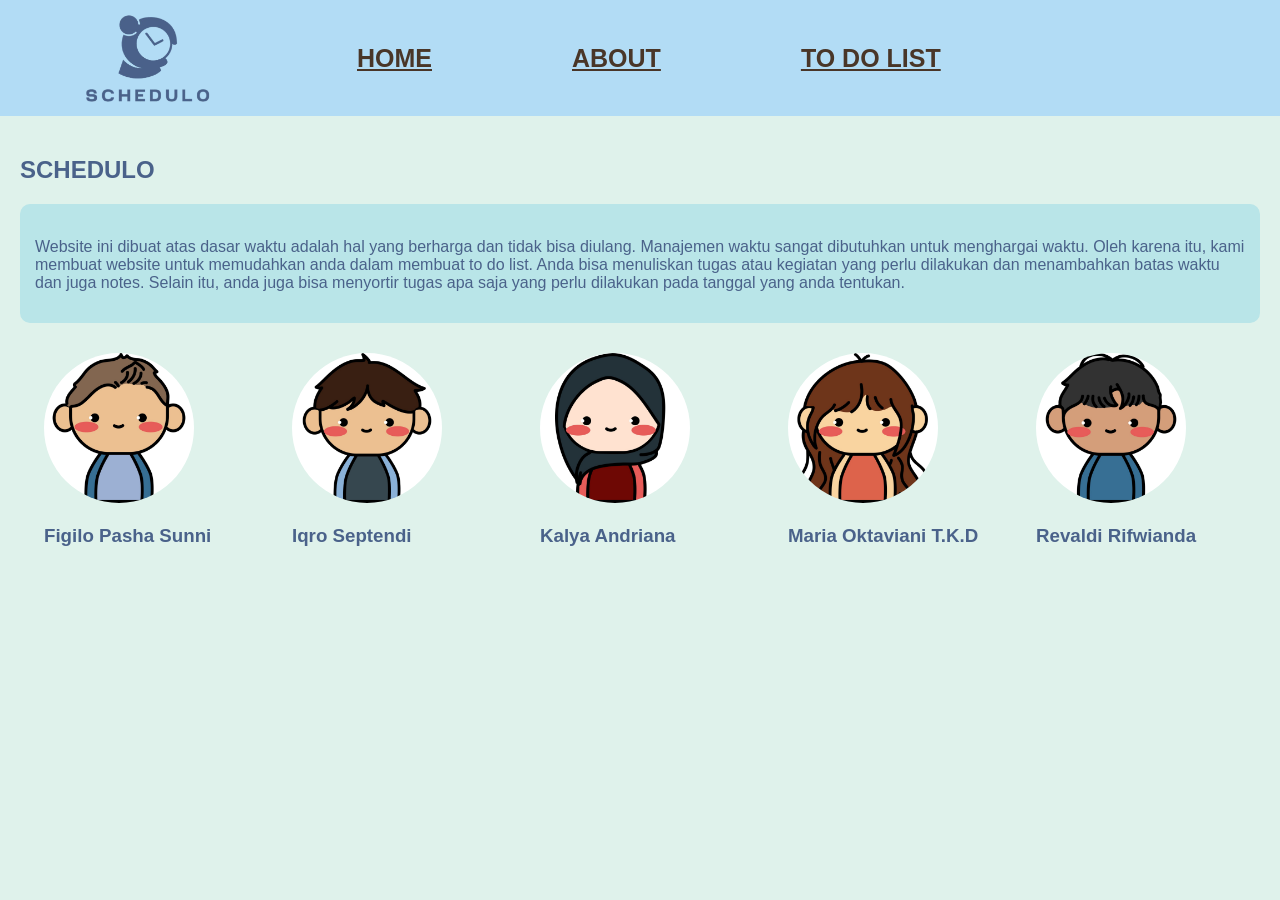
<file: todo_app/templates/aboutus.html>
<!DOCTYPE html>
<html lang="en">
<head>
    <meta charset="UTF-8">
    <meta name="viewport" content="width=device-width, initial-scale=1.0">
    <title>About Us - SCHEDULO</title>
    <style>
        body {
            font-family: Arial, sans-serif;
            background-color: #DFF2EB;
            color: #4A628A;
            margin: 0;
            padding: 0;
        }
        header {
            display: flex;
            align-items: center;
            background-color: #b2dcf5;
            padding: 12px;
        }
        nav {
            display: flex;
            align-items: center;
        }
        header img {
            width: 130px;
            padding-left: 70px;
            padding-right:25px;
        }
        .links ul {
            list-style-type: none;
            padding: 0;
            display: flex;
        }
        li a {
            color: #493628;
            font-size: 25px;
            font-weight: 700;
            text-decoration: underline;
            border-radius: 25px;
            padding: 15px 20px;
            transition: background-color 0.3s, transform 0.3s;
            margin-left: 100px;
        }
        li a:hover {
            background-color: #608BC1;
            transform: scale(1.05);
        }
        .container {
            padding: 20px;
        }
        .founders {
            display: flex;
            flex-wrap: wrap;
            justify-content: space-around;
        }
        .founder {
            perspective: 1000px; 
            margin: 10px; 
        }
        .founder-card {
            width: 200px; 
            height: 250px; 
            position: relative; 
            transition: transform 0.6s; 
            transform-style: preserve-3d; 
        }
        .founder-card:hover {
            transform: rotateY(180deg); 
        }
        .founder-front, .founder-back {
            position: absolute;
            width: 100%;
            height: 100%;
            backface-visibility: hidden; 
        }
        .founder-back {
            background-color: #B9E5E8; 
            transform: rotateY(180deg); 
            display:flex; 
            justify-content:center; 
            align-items:center; 
            text-align:justify; 
            padding: 20px;
        }
        .founder img {
            border-radius: 50%;
            width: 150px;
            height: 150px;
            object-fit: cover;
        }

        .background-info {
            background-color: #B9E5E8; 
            padding: 15px; 
            border-radius: 10px; 
            margin-bottom: 20px; 
        }
    </style>
    <script>
        function showMessage(message) {
            alert(message);
        }
    </script>
</head>
<body>

<header>
    <nav>
        <img src="logo.nama.png" alt="Logo SCHEDULO" onclick="showMessage('AKU CINTA PROKOM -3-')">
        <div class="links">
            <ul>
                <li><a class="active" href="tulis.html">HOME</a></li>
                <li><a href="aboutus.html">ABOUT</a></li>
                <li><a href="http://127.0.0.1:5000">TO DO LIST</a></li>
            </ul>
        </div>
    </nav>
</header>

<div class="container">
    <section>
        <h2>SCHEDULO</h2>

        <div class="background-info">
            <h3> </h3>
            <p>Website ini dibuat atas dasar waktu adalah hal yang berharga dan tidak bisa diulang. Manajemen waktu sangat dibutuhkan untuk menghargai waktu. Oleh karena itu, kami membuat website untuk memudahkan anda dalam membuat to do list. 
                Anda bisa menuliskan tugas atau kegiatan yang perlu dilakukan dan menambahkan batas waktu dan juga notes. Selain itu, anda juga bisa menyortir tugas apa saja yang perlu dilakukan pada tanggal yang anda tentukan. </p>
        </div>

        <div class="founders">
           <div class="founder">
                <div class="founder-card" onclick="showMessage('dalem?')">
                    <div class="founder-front">
                        <img src="fio.jpeg" alt="anggota 1">
                        <h3>Figilo Pasha Sunni</h3>
                    </div>
                    <div class="founder-back">
                        <p>Waktu diibaratkan seperti sungai, kita tidak bisa menyentuh air yang sama untuk kedua kalinya karena air yang telah mengalir akan terus mengalir pergi dan tidak akan pernah kembali</p>
                    </div>
                </div>
           </div>

           <div class="founder">
                <div class="founder-card" onclick="showMessage('what?')">
                    <div class="founder-front">
                        <img src="iqro.jpeg" alt="anggota 2">
                        <h3>Iqro Septendi</h3>
                    </div>
                    <div class="founder-back">
                        <p>Hmm, Harum Wangi cantik berseri, Malam ni Aku nak Nugas dulu</p>
                    </div>
                </div>
           </div>

           <div class="founder">
                <div class="founder-card" onclick="showMessage('apaa?')">
                    <div class="founder-front">
                        <img src="kalya.jpeg" alt="anggota 3">
                        <h3>Kalya Andriana</h3>
                    </div>
                    <div class="founder-back">
                        <p>Do it now. Sometimes later becomes never</p>
                    </div>
                </div>
           </div>

           <div class="founder">
                <div class="founder-card" onclick="showMessage('yaaww')">
                    <div class="founder-front">
                        <img src="lala.jpeg" alt="anggota 4">
                        <h3>Maria Oktaviani T.K.D</h3>
                    </div>
                    <div class="founder-back">
                        <p>"Tidak ada waktu yang tepat"
                            Waktu yang tepat adalah ketika kita memutuskan untuk bertindak.</p>
                    </div>
                </div>
           </div>

           <div class="founder">
                <div class="founder-card" onclick="showMessage('ey yo')">
                    <div class="founder-front">
                        <img src="revaldi.jpeg" alt="anggota 5">
                        <h3>Revaldi Rifwianda</h3>
                    </div>
                    <div class="founder-back">
                        <p>Waktu berjalan dengan cara yang tidak bisa dipercepat atau diperlambat, yang bisa kita kontrol adalah bagaimana kita mengisinya.</p>
                    </div>
                </div>
           </div>

       </div>

   </section>
</div>

</body>
</html>
</file>
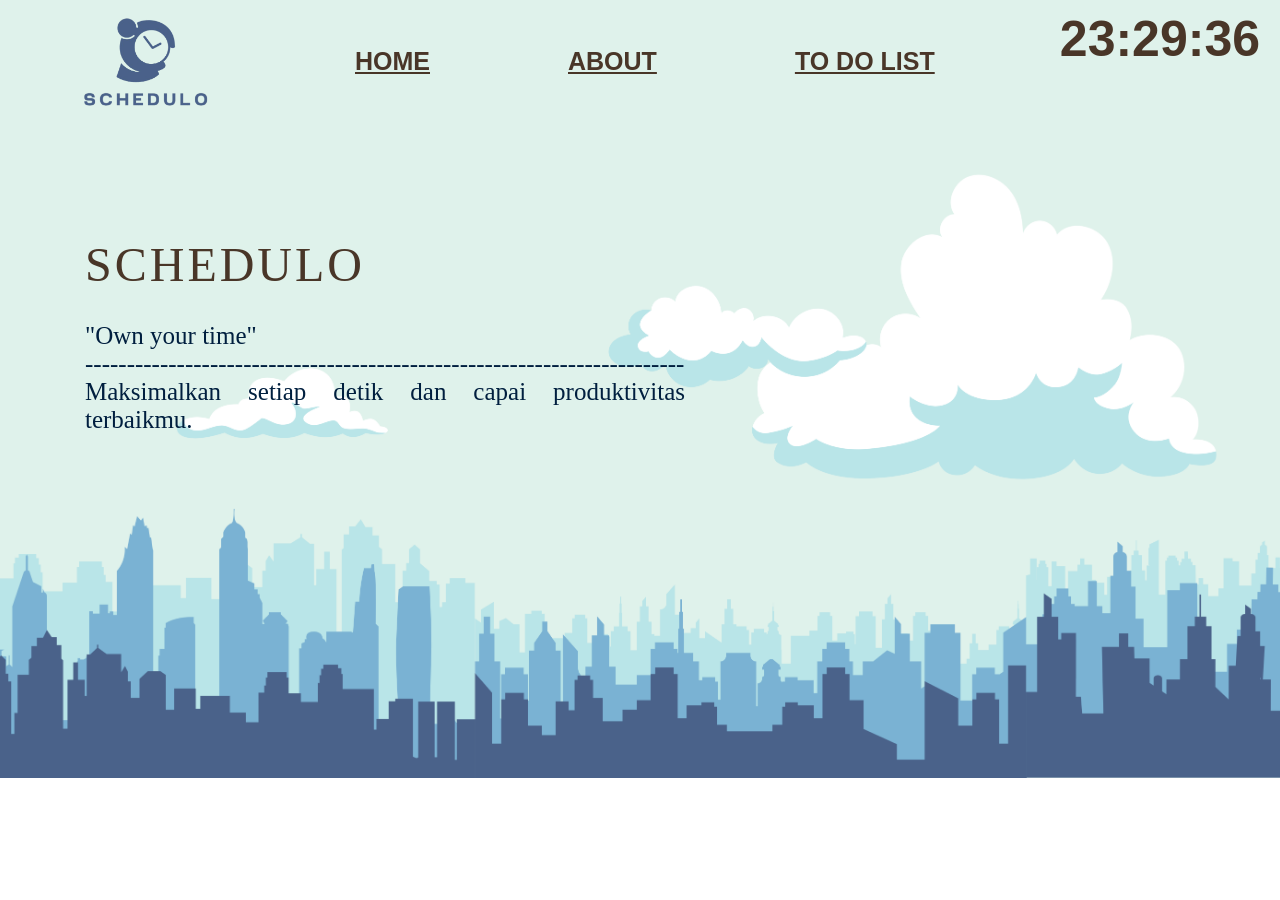
<file: todo_app/templates/tulis.html>
<!DOCTYPE html>
<html lang="en">
  <head>
    <meta charset="UTF-8">
    <meta name="viewport" content="width=device-width, initial-scale=1.0">
    <title>SCHEDULO</title>
    <link rel="stylesheet" href="styling.css">
    <style>
      #clock {
        font-size: 50px;
        font-weight: bold;
        position: absolute;
        top: 10px;
        right: 20px;
        color: #493628;
      }
    </style>
  </head>
  <body>
    <header>
      <nav>
        <img src="logo.nama.png" alt="Logo SCHEDULO">
        <div class="links">
          <ul>
            <li><a class="active" href="tulis.html">HOME</a></li>
            <li><a href="aboutus.html">ABOUT</a></li>
            <li><a href = "http://127.0.0.1:5000">TO DO LIST</a></li>
          </ul>
      
      </nav>

      <div class="home-content">
        <div class="home-container">
          <h1>SCHEDULO</h1>
          <p>"Own your time"</p>
          <p>------------------------------------------------------------------------</p>
          <p>Maksimalkan setiap detik dan capai produktivitas terbaikmu.</p>
        </div>
      </div>
      
      <div id="clock"></div>
      
      <script>
        function updateClock() {
          const now = new Date();
          const hours = now.getHours().toString().padStart(2, '0');
          const minutes = now.getMinutes().toString().padStart(2, '0');
          const seconds = now.getSeconds().toString().padStart(2, '0');
          document.getElementById('clock').textContent = `${hours}:${minutes}:${seconds}`;
        }
        setInterval(updateClock, 1000);
        updateClock();
      </script>
    </header>
  </body>
</html>
</file>
<file: todo_app/templates/styling.css>
@import url("https://fonts.googleapis.com/css?family=Open+Sans:ital,wght,100.000,1,300..seeldisplay-swa%D1%80")

:root{
    text-color: #DF927D;
    text-color-blend: #03055B;
    back-up-color : #E7FAF9;
}

*{
    margin: 0;
    padding: 0;
    box-sizing: border-box;
    font-family: Arial, sans-serif;
    font-optical-sizing: auto;
}

body{
    width: 90%
    height: 100vh;
    background-image: url("images/cloudcity.png");
    background-repeat: no-repeat;
    background-position : center;
    background-size: cover;
    padding : -100px;
    font-family: Arial, sans-serif;
}

nav{
    width: 100%;
    padding: 2rem 5rem 2rem 5rem;
    display: flex;
    align-items: center;
    justify-content: flex-start;
    margin-top: -25px;
}

ul{
    list-style: none;
    display : flex;
    gap: 8rem;
    margin-left: 100px;
   
}


li a{
    color: #493628;
    font-size: 25px;
    font-weight: 600;
    text-decoration: underline;
    border-radius: 25px;
    padding: 10px 5px;
    transition: width 0.3s;
}


li a:hover{
    background-color: #608BC1;
}

.active{
    background-color: : var(text-color);
}

button{
    border: 2px solid var(back-up-color);
    background: transparent;
    border-radius: 5px;
    padding: 10px 15px;
    font-size: 18px;
    font-weight:600;
    color: #493628;
    cursor: pointer;
    transition:0.6s;
}

button:hover{
    background-color: var(back-up-color);
    color: #493628
}


.home-content{
    padding: 2rem 5rem 2rem 5rem;
    display: flex;
    align-items:center;
    height: 70vh;
}

.home-container{
    align-items: center;
    width: 600px;
    padding-top: -30px;
    margin: 5px;
    text-align: justify; 
    font-size: 25px;
}

h1{
    color:#493628;
    font-size: 3rem;
    padding-bottom:30px;
    font-family : impact;
    letter-spacing: 3px;
    font-weight : 500;
    
}


.home-container {
    color:#001F3F;
    padding-bottom: 60px;
    margin-top: -190px;
}

#explore{
    margin-left: 20px;
}

}
header {
    display: flex; 
    align-items: center; 
    background-color: white;
    margin-top: 0cm;
}

nav{
    display: flex;
    align-items: center;
}

header img {
    width: 130px;
}
.logo {
    margin-right: 0px; 
}

.links{
    margin: 30px;
    padding: 10px;
}

p{
    font-family: Bierstadt;
}
</file>
